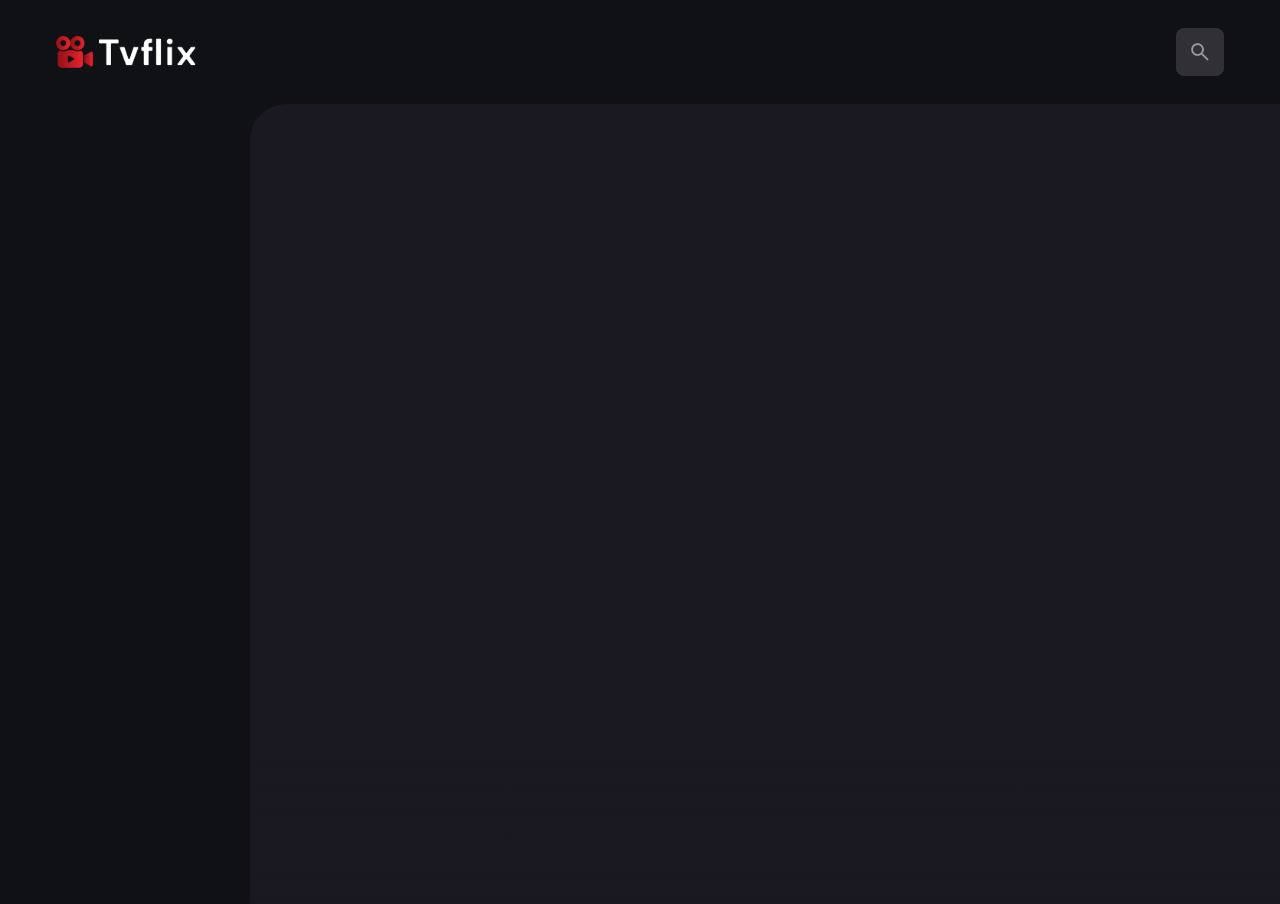
<file: Tvflix/index.html>
<!DOCTYPE html>
<html lang="en">

<head>
    <meta charset="UTF-8">
    <meta http-equiv="X-UA-Compatible" content="IE=edge">
    <meta name="viewport" content="width=device-width, initial-scale=1.0">
    <!-- 
        - Primary meta data
     -->
    <title>Tvflix</title>
    <meta name="title" content="Tvflix">
    <meta name="description" content="Tvflix is a popular movie app made by Api.">
    <!-- 
        -FavIcon
     -->
    <link rel="icon" href="./favicon.svg" type="image/svg+xml">
    <!-- 
        -google fonts
      -->
    <link rel="preconnect" href="https://fonts.googleapis.com">
    <link rel="preconnect" href="https://fonts.gstatic.com" crossorigin>
    <link href="https://fonts.googleapis.com/css2?family=DM+Sans:wght@400;700&display=swap" rel="stylesheet">

    <!-- 
        -custom stylesheet
     -->
    <link rel="stylesheet" href="./assets/css/style.css">
    <!-- 
        -custom js link
      -->
    <script src="./assets/js/global.js" defer></script>
    <script src="./assets/js/index.js" type="module"></script>
</head>

<body>
    <!-- 
        # HEADER
     -->

    <header class="header">

        <a href="./index.html" class="logo">
            <img src="./assets/images/logo.png" width="140" height="32" alt="Tvflix home">
        </a>

        <div class="search-box " search-box>
            <div class="search-wrapper" search-wrapper>
                <input type="text" name="search" aria-label="search movies" placeholder="Search any movies..."
                    class="search-field" autocomplete="off" search-field>
                <img src="./assets/images/search.png" width="24" height="24" alt="search" class="leading-icon">
            </div>

            <button class="search-btn" search-toggler>
                <img src="./assets/images/close.png" width="24" height="24" alt="close search box">
            </button>
        </div>

        <button class="search-btn" search-toggler menu-close>
            <img src="./assets/images/search.png" width="24" height="24" alt="open search box">
        </button>

        <button class="menu-btn" menu-btn menu-toggler>
            <img src="./assets/images/menu.png" width="24" height="24" alt="open menu" class="menu">
            <img src="./assets/images/menu-close.png" width="24" height="24" alt="close menu" class="close">
        </button>
    </header>

    <!-- 
        # MAIN
     -->
    <main>

        <nav class="sidebar" sidebar></nav>
        <div class="overlay" overlay menu-toggler></div>

        <article class="container" page-content></article>
    </main>
    
</body>

</html>
</file>
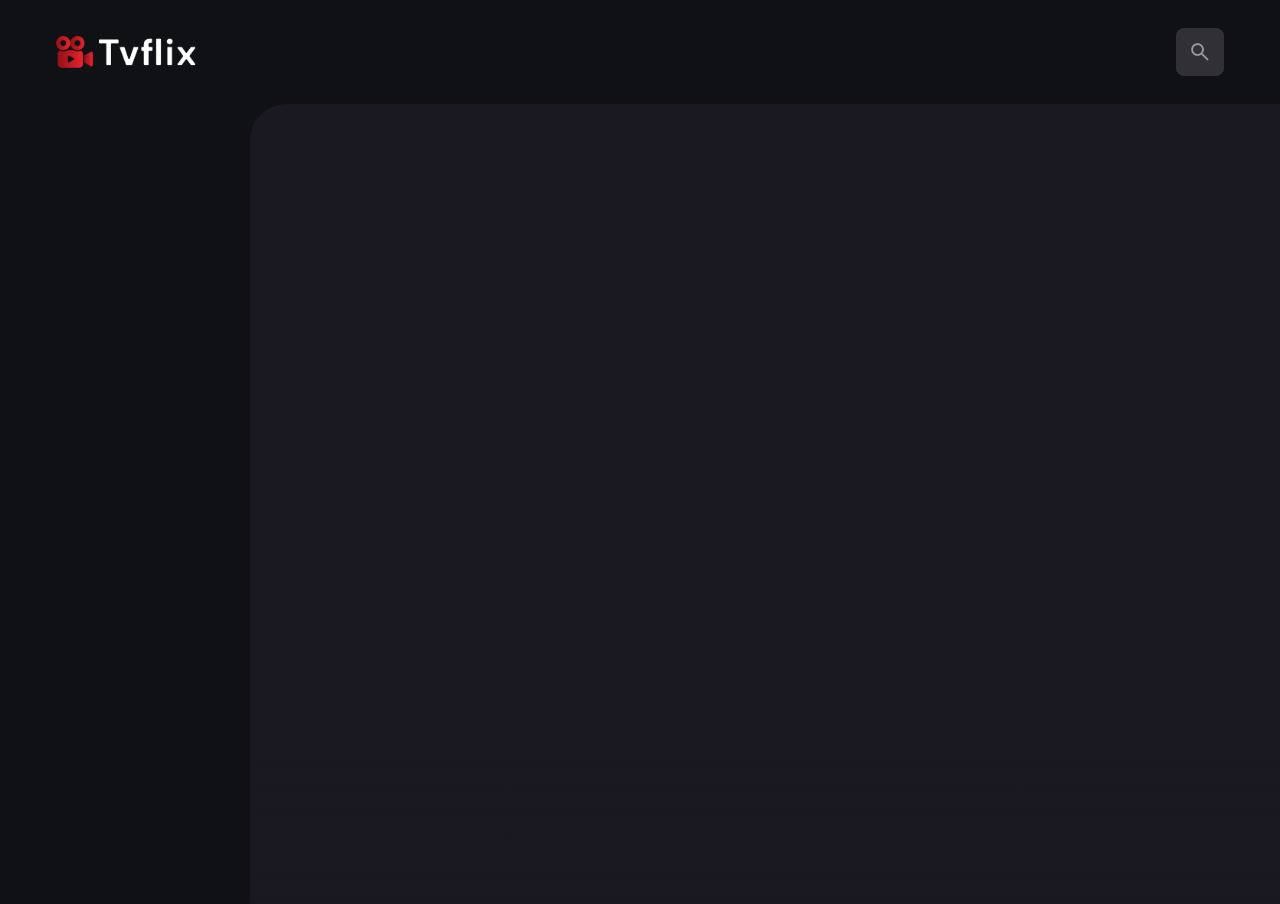
<file: Tvflix/detail.html>
<!DOCTYPE html>
<html lang="en">

<head>
    <meta charset="UTF-8">
    <meta http-equiv="X-UA-Compatible" content="IE=edge">
    <meta name="viewport" content="width=device-width, initial-scale=1.0">
    <!-- 
        - Primary meta data
     -->
    <meta name="description" content="Tvflix is a popular movie app made by Api.">
    <!-- 
        -FavIcon
     -->
    <link rel="icon" href="./favicon.svg" type="image/svg+xml">
    <!-- 
        -google fonts
      -->
    <link rel="preconnect" href="https://fonts.googleapis.com">
    <link rel="preconnect" href="https://fonts.gstatic.com" crossorigin>
    <link href="https://fonts.googleapis.com/css2?family=DM+Sans:wght@400;700&display=swap" rel="stylesheet">

    <!-- 
        -custom stylesheet
     -->
    <link rel="stylesheet" href="./assets/css/style.css">
    <!-- 
        -custom js link
      -->
    <script src="./assets/js/global.js" defer></script>
    <script src="./assets/js/detail.js" type="module"></script>
</head>

<body>
    <!-- 
        * HEADER
     -->

    <header class="header">

        <a href="./index.html" class="logo">
            <img src="./assets/images/logo.png" width="140" height="32" alt="Tvflix home">
        </a>

        <div class="search-box " search-box>
            <div class="search-wrapper" search-wrapper>
                <input type="text" name="search" aria-label="search movies" placeholder="Search any movies..."
                    class="search-field" autocomplete="off" search-field>
                <img src="./assets/images/search.png" width="24" height="24" alt="search" class="leading-icon">
            </div>

            <button class="search-btn" search-toggler>
                <img src="./assets/images/close.png" width="24" height="24" alt="close search box">
            </button>
        </div>

        <button class="search-btn" search-toggler menu-close>
            <img src="./assets/images/search.png" width="24" height="24" alt="open search box">
        </button>

        <button class="menu-btn" menu-btn menu-toggler>
            <img src="./assets/images/menu.png" width="24" height="24" alt="open menu" class="menu">
            <img src="./assets/images/menu-close.png" width="24" height="24" alt="close menu" class="close">
        </button>
    </header>

    <!-- 
        # MAIN
     -->
    <main>

        <nav class="sidebar" sidebar></nav>
        <div class="overlay" overlay menu-toggler></div>

        <article class="container" page-content></article>
        
    </main>
    
</body>

</html>
</file>
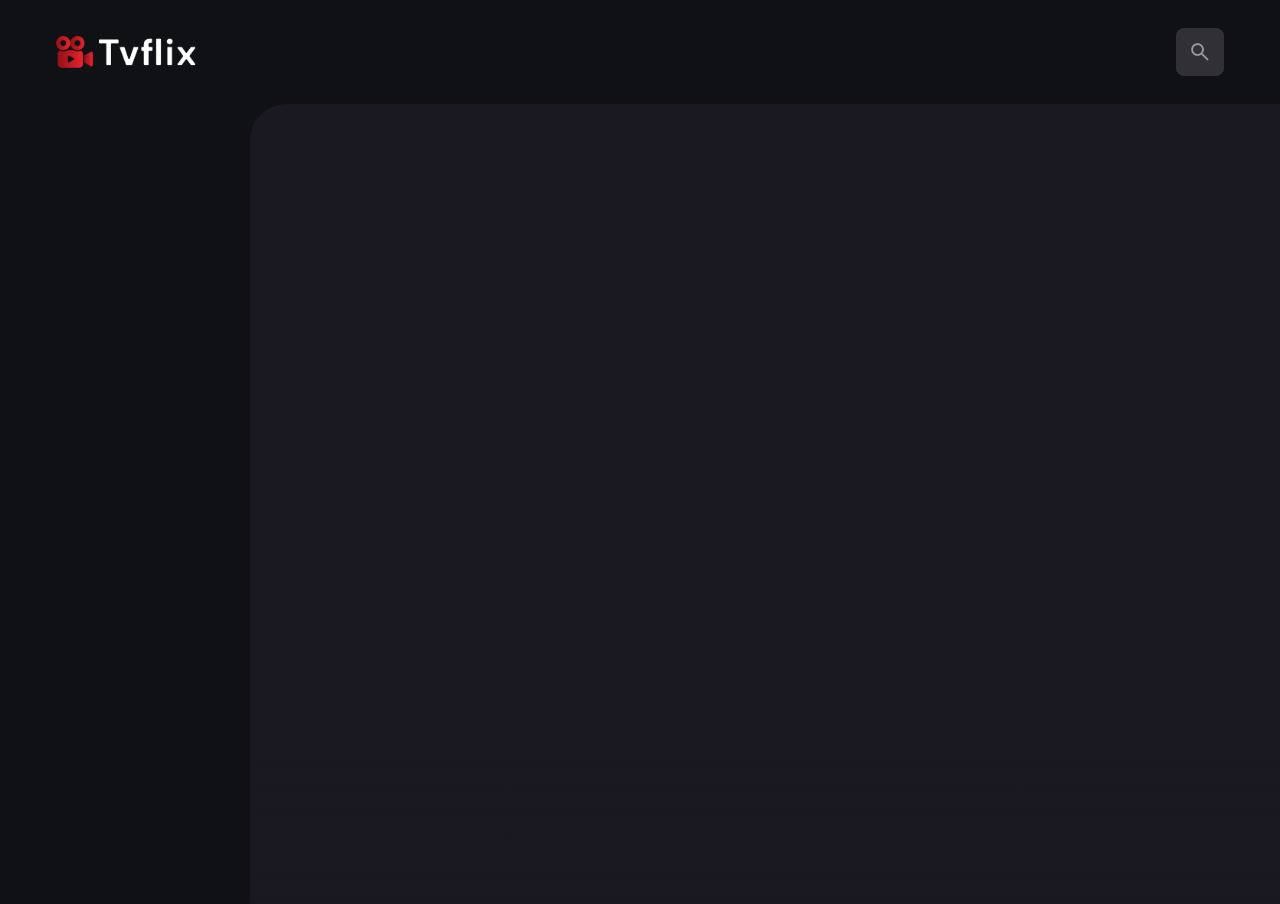
<file: Tvflix/movie-list.html>
<!DOCTYPE html>
<html lang="en">

<head>
    <meta charset="UTF-8">
    <meta http-equiv="X-UA-Compatible" content="IE=edge">
    <meta name="viewport" content="width=device-width, initial-scale=1.0">
    <!-- 
        - Primary meta data
     -->
    <meta name="description" content="Tvflix is a popular movie app made by Api.">
    <!-- 
        -FavIcon
     -->
    <link rel="icon" href="./favicon.svg" type="image/svg+xml">
    <!-- 
        -google fonts
      -->
    <link rel="preconnect" href="https://fonts.googleapis.com">
    <link rel="preconnect" href="https://fonts.gstatic.com" crossorigin>
    <link href="https://fonts.googleapis.com/css2?family=DM+Sans:wght@400;700&display=swap" rel="stylesheet">

    <!-- 
        -custom stylesheet
     -->
    <link rel="stylesheet" href="./assets/css/style.css">
    <!-- 
        -custom js link
      -->
    <script src="./assets/js/global.js" defer></script>
    <script src="./assets/js/movie-list.js" type="module"></script>
</head>

<body>
    <!-- 
        # HEADER
     -->

    <header class="header">

        <a href="./index.html" class="logo">
            <img src="./assets/images/logo.png" width="140" height="32" alt="Tvflix home">
        </a>

        <div class="search-box " search-box>
            <div class="search-wrapper" search-wrapper>
                <input type="text" name="search" aria-label="search movies" placeholder="Search any movies..."
                    class="search-field" autocomplete="off" search-field>
                <img src="./assets/images/search.png" width="24" height="24" alt="search" class="leading-icon">
            </div>

            <button class="search-btn" search-toggler>
                <img src="./assets/images/close.png" width="24" height="24" alt="close search box">
            </button>
        </div>

        <button class="search-btn" search-toggler menu-close>
            <img src="./assets/images/search.png" width="24" height="24" alt="open search box">
        </button>

        <button class="menu-btn" menu-btn menu-toggler>
            <img src="./assets/images/menu.png" width="24" height="24" alt="open menu" class="menu">
            <img src="./assets/images/menu-close.png" width="24" height="24" alt="close menu" class="close">
        </button>
    </header>

    <!-- 
        # MAIN
     -->
    <main>

        <nav class="sidebar" sidebar></nav>
        <div class="overlay" overlay menu-toggler></div>

        <article class="container" page-content></article>

    </main>
    
</body>

</html>
</file>
<file: Tvflix/assets/css/style.css>
/*-----------------------------------*\
  #style.css
\*-----------------------------------*/

/**
 * copyright 2023 codewithsadee
 */


/*-----------------------------------*\
  #CUSTOM PROPERTY
\*-----------------------------------*/

:root {
  /* 
    * COLORS
  */
  --background: hsla(220, 17%, 7%, 1);
  --banner-background: hsla(250, 6%, 20%, 1);
  --white-alpha-20: hsla(0, 0%, 100%, 0.2);
  --on-background: hsla(220, 100%, 95%, 1);
  --on-surface: hsla(250, 100%, 95%, 1);
  --on-surface-variant: hsla(250, 1%, 44%, 1);
  --primary: hsla(349, 100%, 43%, 1);
  --primary-variant: hsla(349, 69%, 51%, 1);
  --rating-color: hsla(44, 100%, 49%, 1);
  --surface: hsla(250, 13%, 11%, 1);
  --text-color: hsla(250, 2%, 59%, 1);
  --white: hsla(0, 0%, 100%, 1);

  /* 
    * GRADIENT COLOR
  */
  --banner-overlay: 90deg, hsl(220, 17%, 7%) 0%, hsla(220, 17%, 7%, 0.5) 100%;
  --bottom-overlay: 180deg, hsla(250, 13%, 11%, 0), hsla(250, 13%, 11%, 1);

  /* 
    * TYPOGRAPHY
  */
  --ff-dm-sans: 'DM Sans', sans-serif;

  /* FONT SIZE */
  --fs-heading: 4rem;
  --fs-title-lg: 2.6rem;
  --fs-title: 2rem;
  --fs-body: 1.8rem;
  --fs-button: 1.5rem;
  --fs-label: 1.4rem;

  /* FONT WEIGHT */
  --weight-bold: 700;

  /* SHADOW */
  --shadow-1: 0 1px 4px hsla(0, 0%, 0%, 0.75);
  --shadow-2: 0 2px 4px hsla(350, 100%, 43%, 0.3);

  /* BORDER RADIUS */
  --radius-4: 4px;
  --radius-8: 8px;
  --radius-16: 16px;
  --radius-24: 24px;
  --radius-36: 36px;

  /* TRANSITION */
  --transition-short: 250ms ease;
  --transition-long: 500ms ease;
}




/*-----------------------------------*\
  #RESET
\*-----------------------------------*/

*,
*::before,
*::after {
  margin: 0;
  padding: 0;
  box-sizing: border-box;
}

li {
  list-style: none;
}

a,
img,
span,
iframe,
button {
  display: block;
}

a {
  text-decoration: none;
  color: inherit;
}

img {
  height: auto;
}

input,
button {
  background: none;
  border: none;
  font-size: inherit;
  color: inherit;
}

input {
  width: 100%;
}

button {
  text-align: left;
  cursor: pointer;
}

html {
  font-family: var(--ff-dm-sans);
  font-size: 10px;
  scroll-behavior: smooth;
}

body {
  background-color: var(--background);
  color: var(--on-surface-variant);
  font-size: var(--fs-body);
  line-height: 1.5;
  /* height: 300vh;
  width: 200vh; */
}

:focus-visible {
  outline-color: var(--primary-variant);
}

::-webkit-scrollbar {
  width: 8px;
  height: 8px;
}

::-webkit-scrollbar-thumb {
  background-color: var(--banner-background);
  border-radius: var(--radius-8);

}

/*-----------------------------------*\
  #REUSED STYLE
\*-----------------------------------*/

.search-wrapper::before,
.load-more::before {

  content: "";
  width: 20px;
  height: 20px;
  border: 3px solid var(--white);
  border-radius: var(--radius-24);
  border-inline-end-color: transparent;
  animation: loading 500ms linear infinite;
  display: none;
}

.search-wrapper::before {
  position: absolute;
  top: 14px;
  right: 13px;
}

.search-wrapper.searching::before {
  display: block;
}

.load-more {
  background-color: var(--primary-variant);
  margin-inline: auto;
  margin-block: 36px 60px;
}

.load-more:is(:hover, :focus-visible) {
  --primary-variant: hsla(350, 67%, 39%, 1);
}

.load-more.loading::before {
  display: block;

}

@keyframes loading {
  0% {
    transform: rotate(0);
  }

  100% {
    transform: rotate(1turn);
  }
}

.heading,
.title,
.title-large {
  letter-spacing: 0.5px;
  font-weight: var(--weight-bold);
}

.title {
  font-size: var(--fs-title);
}

.img-cover {
  width: 100%;
  height: 100%;
  object-fit: cover;
}

.heading {
  color: var(--white);
  font-size: var(--fs-heading);
  line-height: 1.2;
}

.title-large {
  font-size: var(--fs-title);
}


.meta-list {
  display: flex;
  align-items: center;
  justify-content: flex-start;
  margin-top: 15px;
  gap: 12px;
  flex-wrap: wrap;
}

.meta-item {
  display: flex;
  align-items: center;
  gap: 4px;
}

.btn {
  color: var(--white);
  font-size: var(--fs-button);
  font-weight: var(--weight-bold);
  max-width: max-content;
  display: flex;
  align-items: center;
  gap: 12px;
  padding-block: 12px;
  padding-inline: 20px 24px;
  border-radius: var(--radius-8);
  transition: var(--transition-short);
}

.card-badge {
  background-color: var(--banner-background);
  color: var(--white);
  font-size: var(--fs-label);
  font-weight: var(--weight-bold);
  padding-inline: 6px;
  border-radius: var(--radius-4);
}

.poster-box {
  background-image: url("../images/poster-bg-icon.png");
  aspect-ratio: 2/3;
}

.poster-box,
.video-card {
  background-repeat: no-repeat;
  background-size: 50px;
  background-position: center;
  background-color: var(--banner-background);
  border-radius: var(--radius-16);
  overflow: hidden;
}

.title-wrapper {
  margin-block-end: 24px;
}

.slider-list {
  margin-left: -20px;
  overflow: overlay;
  padding-block-end: 16px;
  margin-block-end: -16px;
}

.slider-list::-webkit-scrollbar-thumb {
  background-color: transparent;
}

.slider-list:is(:hover, :focus-within)::-webkit-scrollbar-thumb {
  background-color: var(--banner-background);
}

.slider-list::-webkit-scrollbar-button {
  width: 20px;
}

.slider-list .slider-inner {
  position: relative;
  display: flex;
  gap: 16px;
}

.slider-list .slider-inner::before,
.sidebar-list .slider-inner::after {
  content: "";
  min-width: 4px;
}

.separator {
  width: 4px;
  height: 4px;
  background-color: var(--white-alpha-20);
  border-radius: var(--radius-8);
}

.video-card {
  background-image: url("../images/video-bg-icon.png");
  aspect-ratio: 16 / 9;
  flex-shrink: 0;
  max-width: 500px;
  width: calc(100% - 40px);

}

.container::after,
.search-modal::after {
  content: "";
  position: fixed;
  bottom: 0;
  left: 0;
  width: 100%;
  height: 150px;
  background-image: linear-gradient(var(--bottom-overlay));
  z-index: 1;
  pointer-events: none;
}




/*-----------------------------------*\
  #HEADER
\*-----------------------------------*/

.header {
  position: relative;
  padding-block: 24px;
  padding-inline: 16px;
  display: flex;
  justify-content: space-between;
  align-items: center;
  gap: 8px;
}

.header .logo {
  margin-inline-end: auto;
}

.search-btn,
.menu-btn {
  padding: 12px;
}

.search-btn {
  background-color: var(--banner-background);
  border-radius: var(--radius-8);
}

.search-btn img {
  opacity: 0.5;
  transition: var(--transition-short);
}

.search-btn:is(:hover, :focus-visible) img {
  opacity: 1;
}

.menu-btn.active .menu,
.menu-btn .close {
  display: none;
}

.menu-btn .menu,
.menu-btn.active .close {
  display: block;
}

.search-box {
  position: absolute;
  top: 0;
  left: 0;
  width: 100%;
  height: 100%;
  background-color: var(--background);
  padding: 24px 16px;
  display: flex;
  align-items: center;
  gap: 8px;
  z-index: 1;
  display: none;
}

.search-box.active {
  display: flex;
}

.search-wrapper {
  position: relative;
  flex-grow: 1;
}

.search-field {
  background-color: var(--banner-background);
  height: 48px;
  line-height: 48px;
  padding-inline: 44px 16px;
  outline: none;
  border-radius: var(--radius-8);
  transition: var(--transition-short);
}

.search-field::placeholder {
  color: var(--on-surface-variant);
}

.search-field:hover {
  box-shadow: 0 0 0 2px var(--on-surface-variant);
}

.search-field:focus {
  box-shadow: 0 0 0 2px var(--on-surface);
  padding-inline-start: 16px;
}

.search-wrapper .leading-icon {
  position: absolute;
  top: 50%;
  left: 12px;
  opacity: 0.5;
  transform: translateY(-50%);
  transition: var(--transition-short);
}

.search-wrapper:focus-within .leading-icon {
  opacity: 0;
}




/*-----------------------------------*\
  #SIDEBAR
\*-----------------------------------*/

.sidebar {
  position: absolute;
  background-color: var(--background);
  top: 96px;
  bottom: 0;
  left: -340px;
  max-width: 340px;
  width: 100%;
  border-block-start: 1px solid var(--banner-background);
  overflow-y: overlay;
  z-index: 4;
  visibility: hidden;
  transition: var(--transition-long);
}

.sidebar.active {
  transform: translateX(340px);
  visibility: visible;
}

.sidebar-inner {
  display: grid;
  gap: 20px;
  padding-block: 36px;
}

.sidebar::-webkit-scrollbar-thumb {
  background-color: transparent;
}

.sidebar:is(:hover, :focus-within)::-webkit-scrollbar-thumb {
  background-color: var(--banner-background);
}

.sidebar.sidebar::-webkit-scrollbar-button {
  height: 16px;
}

.sidebar-list,
.sidebar-footer {
  padding-inline: 36px;
}

.sidebar-link {
  color: var(--on-surface-variant);
  transition: var(--transition-short);
  cursor: pointer;
}

.sidebar-link:is(:hover, :focus-visible) {
  color: var(--on-background);
}

.sidebar-list {
  display: grid;
  gap: 8px;
}

.sidebar-list .title {
  margin-block-end: 8px;
  color: #fff;
}

.sidebar-footer {
  border-block-start: 1px solid var(--banner-background);
  padding-block-start: 28px;
  margin-block-start: 16px;
}

.copyright {
  color: var(--on-surface-variant);
  margin-block-end: 20px;
}

.copyright a {
  display: inline-block;
}

.overlay {
  position: fixed;
  top: 96px;
  left: 0;
  bottom: 0;
  width: 100%;
  background: var(--background);
  opacity: 0;
  pointer-events: none;
  transition: var(--transition-short);
  z-index: 3;
}

.overlay.active {
  opacity: 0.5;
  pointer-events: all;
}

/*-----------------------------------*\
  #HOME PAGE
\*-----------------------------------*/

.container {
  position: relative;
  background-color: var(--surface);
  color: var(--on-surface);
  padding: 24px 20px 48px;
  height: calc(100vh - 96px);
  overflow-y: overlay;
  z-index: 1;
}


/* Banner */

.banner {
  position: relative;
  height: 700px;
  border-radius: var(--radius-24);
  overflow: hidden;
}

.banner-slider .slider-item {
  position: absolute;
  top: 0;
  left: 120%;
  width: 100%;
  height: 100%;
  background-color: var(--banner-background);
  opacity: 0;
  visibility: hidden;
  transition: opacity var(--transition-long);
}

.banner-slider .slider-item::before {
  content: "";
  position: absolute;
  inset: 0;
  background-image: linear-gradient(var(--banner-overlay));
}

.banner-slider .active {
  left: 0;
  opacity: 1;
  visibility: visible;
}

.banner-content {
  position: absolute;
  left: 30px;
  right: 30px;
  bottom: 206px;
  z-index: 1;
  color: var(--text-color);
}

.banner :is(.heading, .banner-text) {
  display: -webkit-box;
  -webkit-box-orient: vertical;
  overflow: hidden;
}

.banner .heading {
  -webkit-line-clamp: 3;
  margin-block-end: 16px;
}


.banner .genre {
  margin-block: 12px;
}

.banner-text {
  -webkit-line-clamp: 2;
  margin-block-end: 24px;
}

.banner .btn {
  background-color: var(--primary);
}

.banner .btn:is(:hover, :focus-visible) {
  box-shadow: var(--shadow-2);
}


.slider-control {
  position: absolute;
  bottom: 20px;
  left: 20px;
  right: 0;
  border-radius: var(--radius-16) 0 0 var(--radius-16);
  user-select: none;
  padding: 4px 0 4px 4px;
  overflow-x: auto;
}

.slider-control::-webkit-scrollbar {
  display: none;
}

/* ______________________-------------------------__________________ */

.control-inner {
  display: flex;
  overflow: auto;
  gap: 12px;
}

.control-inner::after {
  content: "";
  min-width: 12px;
}

.slider-control .slider-item {
  width: 100px;
  border-radius: var(--radius-8);
  flex-shrink: 0;
  filter: brightness(0.4);
}

.slider-control .active {
  filter: brightness(1);
  box-shadow: var(--shadow-1);
}



/* Movie List */
.movie-list {
  padding-block-start: 32px;
}

.movie-card {
  position: relative;
  min-width: 200px;
}

.movie-card .card-banner {
  max-width: 200px;
}

.movie-card .title {
  width: 100%;
  white-space: nowrap;
  overflow: hidden;
  text-overflow: ellipsis;
  margin-block: 8px 4px;
}

.movie-card .meta-list {
  justify-content: space-between;
}

.movie-card .card-btn {
  position: absolute;
  inset: 0;
}

.movie-detail {
  margin-top: 40px;
  align-items: flex-start;
  display: flex;
  gap: 60px;

}






/*-----------------------------------*\
  #DETAIL PAGE
\*-----------------------------------*/

.backdrop-image {
  position: absolute;
  top: 0;
  left: 0;
  width: 100%;
  height: 600px;
  background-repeat: no-repeat;
  background-size: cover;
  background-position: center;
  z-index: -1;
}

.backdrop-image::after {
  content: '';
  position: absolute;
  inset: 0;
  background-image: linear-gradient(0deg, hsla(250, 13%, 11%, 1), hsla(250, 13%, 11%, 0.9));
}

.movie-detail .movie-poster {
  max-width: 300px;
  flex-shrink: 0;
  position: sticky;
  top: 0;
  width: 100%;
}

.movie-detail .heading {
  margin-block: 0px 12px;
}

.movie-detail :is(.meta-list, .genre) {
  color: var(--text-color);
}

.movie-detail .genre {
  margin-block: 24px 32px;
}

.movie-detail .list-item {
  display: flex;
  align-items: flex-start;
  gap: 8px;
  margin-block-end: 12px;
}

.movie-detail .list-name {
  color: var(--text-color);
  min-width: 112px;
}

.detail-box {
  flex-grow: 1;
}



/*-----------------------------------*\
  #MOVIE LIST PAGE
\*-----------------------------------*/

.genre-list .title-wrapper {
  margin-block-end: 56px;
}

.grid-list {
  display: grid;
  grid-template-columns: repeat(auto-fill, minmax(200px, 1fr));
  column-gap: 16px;
  row-gap: 20px;
}


:is(.genre-list, .search-modal):is(.movie-card, .card-banner) {
  width: 100%;
}



/*-----------------------------------*\
  #SEARCH MODAL
\*-----------------------------------*/


.search-modal {
  position: fixed;
  top: 96px;
  left: 0;
  width: 100%;
  bottom: 0;
  width: 100%;
  background-color: var(--surface);
  padding: 50px 24px;
  overflow-y: overlay;
  z-index: 4;
  display: none;
}

.search-modal.active {
  display: block;
}

.search-modal .label {
  color: var(--primary-variant);
  font-weight: var(--weight-bold);
  margin-block-end: 8px;
}



/*-----------------------------------*\
  #MEDIA QUERIES
\*-----------------------------------*/


@media screen and (max-width:1600px) {
  .header {
    padding: 28px 56px;
  }

  .logo img {
    width: 140px;
  }

  .menu-btn,
  .overlay {
    display: none;
  }

  main {
    display: grid;
    grid-template-columns: 250px 1fr;
  }

  .sidebar {
    position: static;
    visibility: visible;
    border-block-start: 0;
    height: calc(100vh - 104px);
  }

  .slider-control {
    left: calc(100% - 650px);
  }

  .slider.active {
    transform: none;
  }

  .slider-list,
  .slider-footer {
    padding-inline: 50px;
  }

  .container {
    height: calc(100vh - 100px);
    border-top-left-radius: var(--radius-36);
  }

  .banner-content {
    left: 90px;
  }

  .search-modal {
    top: 104px;
    padding: 50px;
  }

  .backdrop-image {
    border-top-left-radius: var(--radius-36);
  }
}

@media screen and (max-width: 1200px) {
  .header {
    padding: 28px 30px;
  }

  .sidebar {
    position: absolute;
    visibility: hidden;
  }

  main {
    display: block;
  }

  .menu-btn,
  .overlay {
    display: block;
  }

  .slider-list,
  .sidebar-footer {
    padding-inline: 30px;
  }


  .container {
    border-top-left-radius: 0;
  }

}

@media screen and (max-width:900px) {
  .header {
    padding: 25px 35px;
  }

  .logo img {
    width: 130px;
  }

  .slider-control {
    left: calc(100% - 400px) !important;
  }

  .movie-detail {
    flex-direction: column;
  }

  .movie-card .card-banner {
    max-width: 241px;
  }

  .movie-detail .detail-box {
    flex-grow: 1;
  }

  .movie-detail .movie-poster {
    margin: auto;
    flex-shrink: 1;
    position: static;
  }

  .movie-detail .movie-poster {
    max-width: 60%;
    width: 100%;
  }

  .banner-content {
    left: 40px;
  }

  .movie-card .meta-list {
    margin-right: 47px;
  }

}

@media screen and (max-width: 768px) {
  :root {
    --banner-overlay: 90deg, hsl(220, 17%, 7%) 0%, hsla(220, 17%, 7%, 0) 100%;
    --fs-heading: 4rem;
  }

  .container {
    padding-inline: 25px;
  }

  .slider-list .slider-footer {
    padding-inline: 21px !important;
  }

  .banner {
    height: 550px;
  }

  .slider-control .slider-item {
    width: 97px;
  }

  .banner-content {
    bottom: 65%;
    transform: translateY(50%);
    left: 50px;
  }

  .movie-detail .movie-poster {
    object-fit: cover;
    object-position: center;
  }

  .movie-detail .slider-list {
    margin-inline-start: 0;
    border-radius: var(--radius-16) 0 0 var(--radius-16);
  }


  .movie-detail .slider-inner::before {
    display: none;
  }


}

@media screen and (max-width: 600px) {
  .movie-card .meta-list {
    margin-right: 15px;
  }

  .header {
    padding: 25px 20px;
  }

  .banner-content {
    bottom: 69%;
    transform: translateY(50%);
    left: 31px !important;
  }

  .slider-list,
  .sidebar-footer {
    padding-inline: 5px;
  }

  .slider-control .slider-item {
    width: 75px;
  }

  .slider-control {
    left: calc(100% - 346px) !important;
  }

  .movie-card {
    min-width: 160px;
  }

  .movie-detail .heading {
    font-size: 33px;
  }
}

@media screen and (max-width: 478px) {
  .header {
    padding: 15px 20px;
  }

  .banner .heading {
    font-size: 31px;
    text-align: left;
  }

  .slider-control {
    left: calc(100% - 230px) !important;
  }

  .banner-content {
    bottom: 68%;
    left: 28px !important;
  }

  .btn {
    padding-inline: 14px 19px;
  }


  .movie-list {
    padding-block-start: 0px;
  }

  .heading {
    font-size: 33px;
    text-align: center;
  }

  .container {
    padding-inline: 17px;
  }

  .grid-list {
    column-gap: 0px;
    row-gap: 18px;
  }

  .movie-card {
    width: 80%;
    margin: auto;
  }

  .movie-detail .heading {
    font-size: 33px;
    text-align: left;
  }
}


@media screen and (max-width: 410px) {
  .search-modal {
    top: 79px;
    padding: 17px;
  }

  .heading {
    font-size: 29px;
    text-align: left;
  }

  .movie-card .card-banner {
    max-width: 301px;
  }

  .movie-list {
    margin-top: 33px;
  }


}


@media screen and (max-width: 360px) {
  .movie-detail .movie-poster {
    max-width: 76%;
  }

}
</file>
